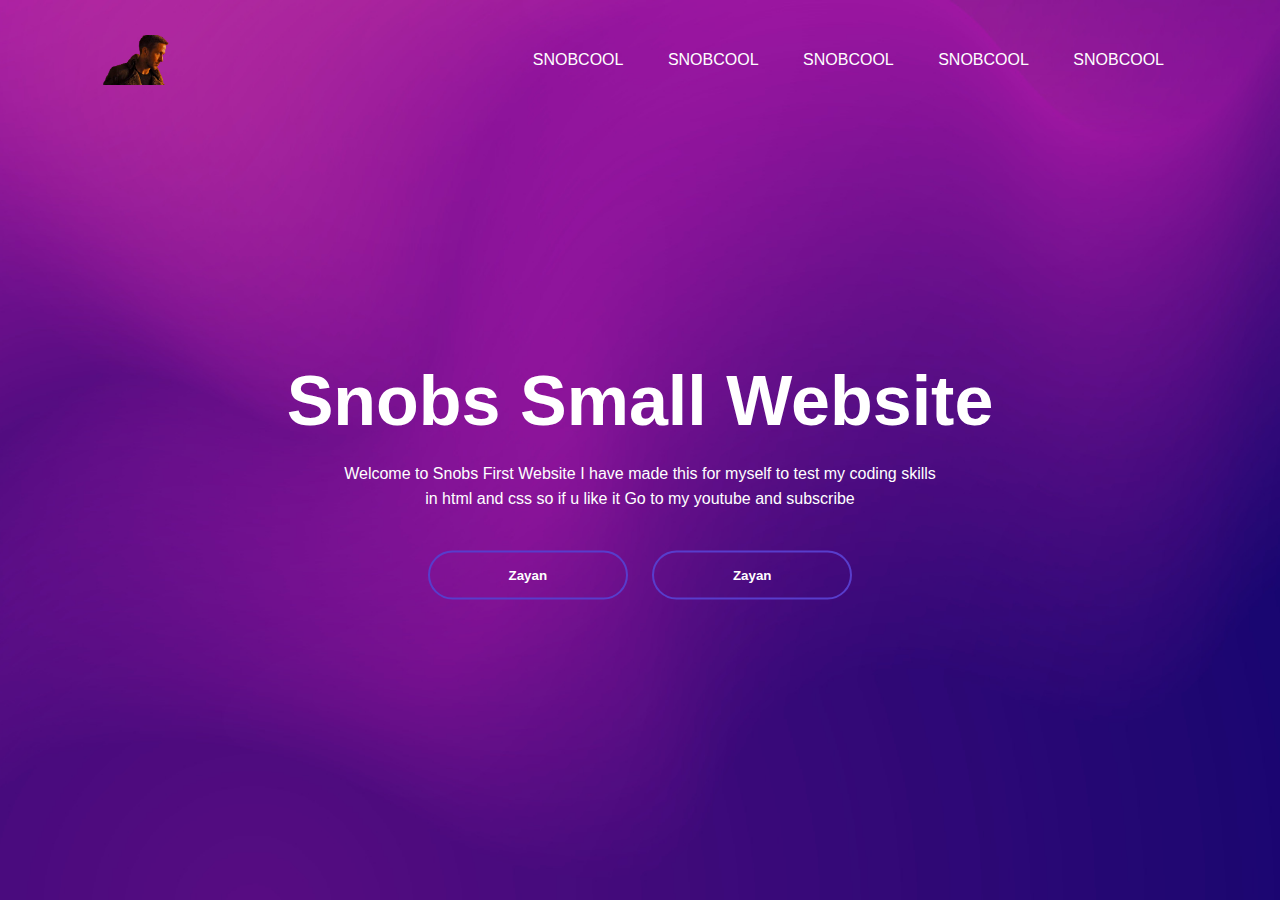
<file: index.html>
<html>
    <head>
    <title>Snobs Little Website</title>
    <link rel="stylesheet" href="style.css">
    </head>
    <body>
    <div class="banner">
    <div class="navbar">
    <img src="ezgif.com-gif-maker-removebg-preview.png" class="logo">
    <ul>
    <li><a href="#">Snobcool</a></li>
    <li><a href="#">Snobcool</a></li>
    <li><a href="#">Snobcool</a></li>
    <li><a href="#">Snobcool</a></li>
    <li><a href="#">Snobcool</a></li>
</ul>
</div>
<div class="content">
<h1>Snobs Small Website</h1>
<p>Welcome to Snobs First Website I have made this for myself to test my coding skills <br>in html and css so if u like it Go to my youtube and subscribe</p>
<div>
<button type="button"><span></span> Zayan</button>
<button type="button"><span></span>Zayan</button>
</div>
</div>
</div>
</body>
</html>
</file>
<file: style.css>
*{
    margin: 0;
    padding: 0;
    font-family: sans-serif;
}

.banner{
    width: 100%;
    height: 100vh;
    background-image: url(beautiful-purple-color-gradient-background-free-vector.jpg);
    background-size: cover;
    background-position: center;

}
.navbar{
    width: 85%;
    margin: auto;
    padding: 35px 0;
    display: flex;
    align-items: center;
    justify-content: space-between;
}
.logo{
    width: 120px;
    cursor: pointer;
}
.navbar ul li{
    list-style: none;
    display: inline-block;
    margin: 0 20px;
    position: relative;

}
.navbar ul li a{
    text-decoration: none;
    color: white;
    text-transform: uppercase;
}
.navbar ul li::after{
    content: '';
    height: 3px;
    width: 0%;
    background: #583dcc;
    position: absolute;
    left: 0;
    bottom: -10px;
    transition: 0.5s;
}
.navbar ul li:hover::after{
    width: 100%;

}
.content{
    width: 100%;
    position: absolute;
    top: 50%;
    transform: translateY(-50%);
    text-align: center;
    color: #fff;
}
.content h1{
    font-size: 70px;
    margin-top: 80px;

}
.content p{
    margin: 20px auto;
    font-weight: 100;
    line-height: 25px;

}
button{
    width: 200px;
    padding: 15px 0;
    text-align: center;
    margin: 20px 10px;
    border-radius: 25px;
    font-weight: bold;
    border: 2px solid #583dcc;
    background: transparent;
    color: #fff;
    cursor: pointer;
    position: relative;
    overflow: hidden;
    }
    span{
        background: #583dcc;
        height: 100%;
        width: 0%;
        border-radius: 25px;
        position: absolute;
        left: 0;
        bottom: 0;
        z-index: -1;
        transition: 0.5s;
}
button:hover span{
    width: 100%;

}
button:hover{
    border: navajowhite;
}
</file>
